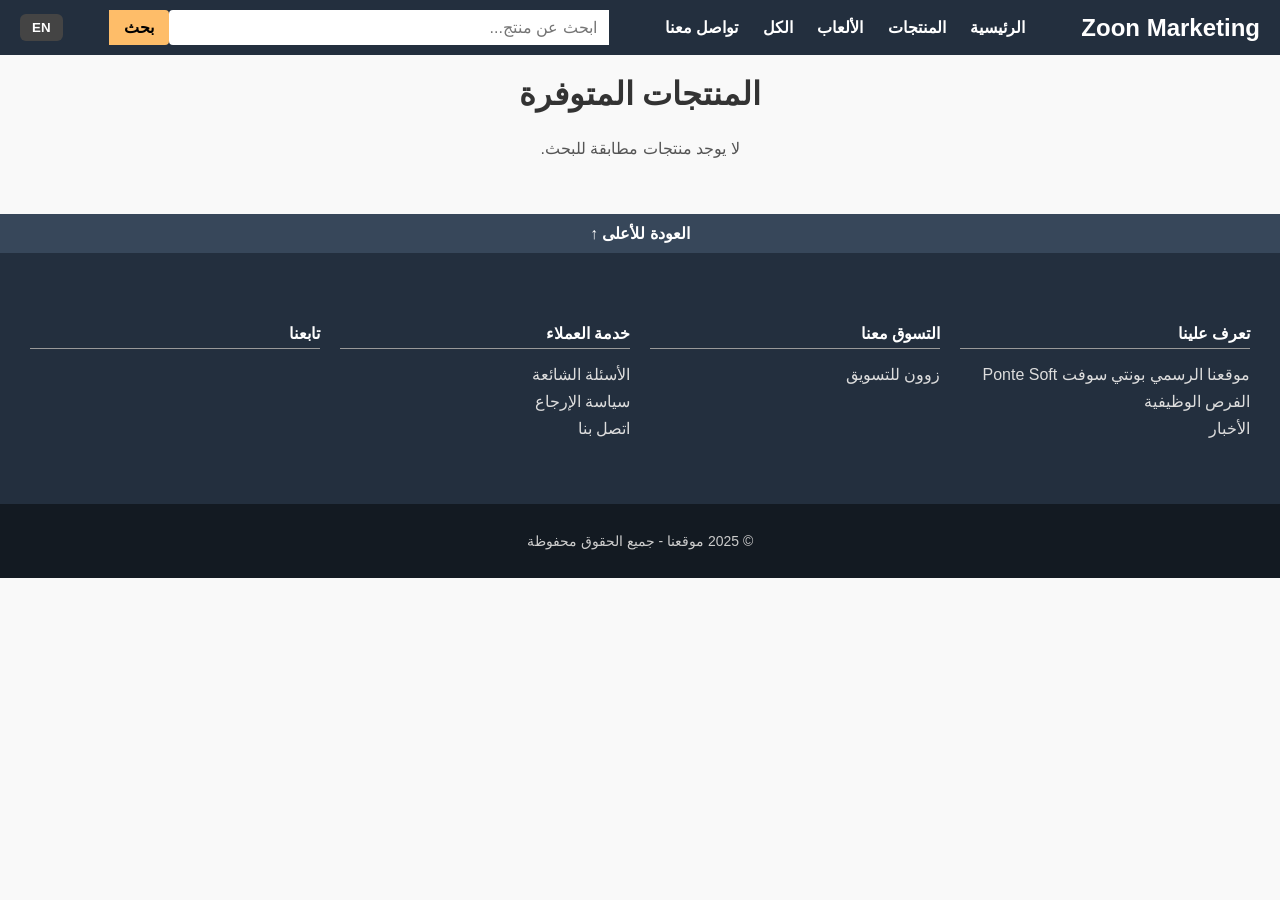
<file: server.html>
<!DOCTYPE html>
<html lang="ar" dir="rtl">
<head>
  <meta charset="UTF-8" />
  <meta name="viewport" content="width=device-width, initial-scale=1" />
  <title>Zoon Markiting</title>
  <style>
    body { font-family: 'Segoe UI', sans-serif; margin: 0; background-color: #f9f9f9; }
    header {
      background-color: #232f3e;
      color: white;
      display: flex;
      align-items: center;
      padding: 10px 20px;
      justify-content: space-between;
      gap: 15px;
      flex-wrap: wrap;
    }
    header .logo {
      font-size: 24px;
      font-weight: bold;
      cursor: pointer;
    }
    header nav a {
      color: white;
      text-decoration: none;
      margin: 0 10px;
      font-weight: 600;
      font-size: 16px;
    }
    header nav a:hover {
      text-decoration: underline;
    }
    header form {
      flex-grow: 1;
      max-width: 500px;
      display: flex;
    }
    header input[type="search"] {
      flex-grow: 1;
      padding: 8px 12px;
      border-radius: 4px 0 0 4px;
      border: none;
      font-size: 16px;
      outline: none;
    }
    header button.search-btn {
      background-color: #febd69;
      border: none;
      padding: 8px 15px;
      font-weight: bold;
      border-radius: 0 4px 4px 0;
      cursor: pointer;
      font-size: 16px;
    }
    header button.search-btn:hover {
      background-color: #f3a847;
    }
    header .lang-switch {
      background: #444;
      border: none;
      color: white;
      padding: 6px 12px;
      border-radius: 6px;
      cursor: pointer;
      font-weight: bold;
    }
    h1 { text-align: center; color: #333; margin: 20px 0 10px; }
    .products {
      display: grid;
      grid-template-columns: repeat(auto-fill, minmax(250px, 1fr));
      gap: 20px;
      margin: 0 20px 40px;
    }
    .product {
      background: white;
      border-radius: 15px;
      padding: 15px;
      box-shadow: 0 2px 10px rgba(0,0,0,0.1);
      text-align: center;
    }
    .product img {
      width: 100%;
      height: 150px;
      object-fit: cover;
      border-radius: 12px;
    }
    .product h2 {
      font-size: 20px;
      margin: 10px 0 5px;
    }
    .product p {
      color: #555;
      font-size: 14px;
    }
    .product button {
      background-color: #28a745;
      color: white;
      padding: 8px 12px;
      border: none;
      border-radius: 10px;
      cursor: pointer;
      margin-top: 10px;
      font-size: 16px;
    }

    /* Popup order form overlay and container */
    #overlay {
      position: fixed; top: 0; left: 0; right: 0; bottom: 0;
      background: rgba(0,0,0,0.5);
      display: none; justify-content: center; align-items: center;
      z-index: 1000;
    }
    #orderFormContainer {
      background: white;
      border-radius: 12px;
      width: 90%;
      max-width: 400px;
      padding: 20px;
      box-shadow: 0 0 15px rgba(0,0,0,0.25);
      position: relative;
    }
    #orderFormContainer h2 { margin-top: 0; text-align: center; color: #232f3e; }
    #orderFormContainer label { display: block; margin-top: 15px; font-weight: bold; color: #232f3e; }
    #orderFormContainer input, #orderFormContainer textarea {
      width: 100%; padding: 10px; margin-top: 5px; border-radius: 6px; border: 1px solid #ccc; font-size: 14px; resize: vertical;
    }
    #orderFormContainer button {
      margin-top: 20px;
      background: #232f3e;
      color: white;
      border: none;
      padding: 12px;
      width: 100%;
      font-size: 16px;
      border-radius: 6px;
      cursor: pointer;
    }
    #orderFormContainer button:hover { background: #000; }
    #closeBtn {
      position: absolute;
      top: 10px;
      left: 10px;
      background: #ccc;
      border: none;
      border-radius: 50%;
      width: 30px;
      height: 30px;
      cursor: pointer;
      font-weight: bold;
      font-size: 18px;
      line-height: 1;
      color: #333;
    }

    .amazon-style-footer {
  background-color: #232f3e;
  color: #fff;
  font-family: 'Segoe UI', sans-serif;
  direction: rtl;
}

.back-to-top {
  background-color: #37475a;
  text-align: center;
  padding: 10px;
}

.back-to-top a {
  color: #fff;
  text-decoration: none;
  font-weight: bold;
}

.footer-main {
  display: flex;
  flex-wrap: wrap;
  justify-content: space-around;
  padding: 40px 20px;
}

.footer-column {
  flex: 1 1 200px;
  margin: 10px;
}

.footer-column h4 {
  border-bottom: 1px solid #999;
  padding-bottom: 5px;
  margin-bottom: 10px;
  font-size: 16px;
}

.footer-column ul {
  list-style: none;
  padding: 0;
}

.footer-column ul li {
  margin-bottom: 8px;
}

.footer-column ul li a {
  color: #ddd;
  text-decoration: none;
  transition: color 0.3s;
}

.footer-column ul li a:hover {
  color: #fff;
}

.social-icons a {
  font-size: 20px;
  margin-left: 10px;
  color: #ccc;
  transition: color 0.3s;
  text-decoration: none;
}

.social-icons a:hover {
  color: #fff;
}

.footer-bottom {
  background-color: #131a22;
  text-align: center;
  padding: 15px;
  font-size: 14px;
  color: #ccc;
}

  </style>
</head>
<body>

<header>
  <div class="logo" onclick="window.location.reload()">Zoon Marketing</div>
  <nav>
    <a href="#" data-i18n="home">الرئيسية</a>
    <a href="#pageTitle" data-i18n="products">المنتجات</a>
    <a href="#pageTitle" data-i18n="games">الألعاب</a>
    <a href="#pageTitle" data-i18n="all">الكل</a>
    <a href="melito:ponte9354@gmail.com" data-i18n="contact">تواصل معنا</a>
  </nav>
  <form id="searchForm" onsubmit="return false;">
    <input type="search" id="searchInput" placeholder="ابحث عن منتج..." />
    <button class="search-btn" type="submit" data-i18n="search">بحث</button>
  </form>
  <button class="lang-switch" id="langSwitchBtn">EN</button>
</header>

<h1 id="pageTitle">المنتجات المتوفرة</h1>
<div class="products" id="productList"></div>

<!-- نموذج الطلب (Popup) -->
<div id="overlay">
  <div id="orderFormContainer">
    <button id="closeBtn" title="إغلاق">×</button>
    <h2 id="orderTitle">طلب المنتج</h2>

    <form id="orderForm" action="https://formspree.io/f/xanbjpyy" method="POST">
      <input type="hidden" name="productName" id="productName" />
      <input type="hidden" name="productPrice" id="productPrice" />

      <label for="name" data-i18n="fullName">الاسم الكامل:</label>
      <input type="text" name="name" id="name" required placeholder="اكتب اسمك" />

      <label for="email" data-i18n="email">البريد الإلكتروني:</label>
      <input type="email" name="email" id="email" required placeholder="example@email.com" />

      <label for="phone" data-i18n="phone">رقم الهاتف:</label>
      <input type="tel" name="phone" id="phone" required placeholder="مثلاً: 00966555555555" />

      <label for="address" data-i18n="address">العنوان:</label>
      <textarea name="address" id="address" rows="3" required placeholder="اكتب عنوانك الكامل (المدينة، الشارع، رقم المبنى...)"></textarea>

      <div style="margin-top: 10px;">
        <input type="checkbox" id="pay" name="payment_method" value="الدفع عند الاستلام" />
        <label for="pay" data-i18n="pay">الدفع عند الاستلام</label>
      </div>

      <button type="submit" data-i18n="sendOrder">إرسال الطلب</button>
    </form>
  </div>
</div>


<footer class="amazon-style-footer">
  <div class="back-to-top">
    <a href="#">العودة للأعلى ↑</a>
  </div>

  <div class="footer-main">
    <div class="footer-column">
      <h4>تعرف علينا</h4>
      <ul>
        <li><a href="https://ttaim.github.io/Ponte-Soft/">  موقعنا الرسمي بونتي سوفت Ponte Soft</a></li>
        <li><a href="#">الفرص الوظيفية</a></li>
        <li><a href="#">الأخبار</a></li>
      </ul>
    </div>
    <div class="footer-column">
      <h4>التسوق معنا</h4>
      <ul>
        <li><a href="#">زوون للتسويق</a></li>
      </ul>
    </div>
    <div class="footer-column">
      <h4>خدمة العملاء</h4>
      <ul>
        <li><a href="mailto:ponte9354@gmail.com">الأسئلة الشائعة</a></li>
        <li><a href="mailto:ponte9354@gmail.com">سياسة الإرجاع</a></li>
        <li><a href="mailto:ponte9354@gmail.com">اتصل بنا</a></li>
      </ul>
    </div>
    <div class="footer-column">
      <h4>تابعنا</h4>
    </div>
  </div>

  <div class="footer-bottom">
    <p>© 2025 موقعنا - جميع الحقوق محفوظة</p>
  </div>
</footer>



<script>
  const translations = {
    ar: {
      home: 'الرئيسية',
      products: 'المنتجات',
      games: 'الألعاب',
      all: 'الكل',
      contact: 'تواصل معنا',
      search: 'بحث',
      pageTitle: 'المنتجات المتوفرة',
      orderTitle: 'طلب المنتج',
      fullName: 'الاسم الكامل:',
      email: 'البريد الإلكتروني:',
      phone: 'رقم الهاتف:',
      address: 'العنوان:',
      sendOrder: 'إرسال الطلب',
      searchPlaceholder: 'ابحث عن منتج...'
    },
    en: {
      home: 'Home',
      products: 'Products',
      games: 'Games',
      all: 'All',
      contact: 'Contact Us',
      search: 'Search',
      pageTitle: 'Available Products',
      orderTitle: 'Order Product',
      fullName: 'Full Name:',
      email: 'Email:',
      phone: 'Phone:',
      address: 'Address:',
      sendOrder: 'Send Order',
      searchPlaceholder: 'Search for a product...'
    }
  };

  const productList = document.getElementById('productList');
  const overlay = document.getElementById('overlay');
  const closeBtn = document.getElementById('closeBtn');
  const orderForm = document.getElementById('orderForm');
  const productNameInput = document.getElementById('productName');
  const productPriceInput = document.getElementById('productPrice');
  const searchInput = document.getElementById('searchInput');
  const langSwitchBtn = document.getElementById('langSwitchBtn');

  let currentLang = localStorage.getItem('lang') || 'ar';

  const products = JSON.parse(localStorage.getItem('products') || '[]').map(p => ({
    ...p,
    name_en: p.name_en || p.name || '',
    info_en: p.info_en || p.info || '',
    name_ar: p.name || '',
    info_ar: p.info || '',
    availability: p.availability || 'متوفر'
  }));

  function setLanguage(lang) {
    currentLang = lang;
    localStorage.setItem('lang', lang);

    document.querySelectorAll('[data-i18n]').forEach(el => {
      const key = el.getAttribute('data-i18n');
      if (translations[lang][key]) {
        el.textContent = translations[lang][key];
      }
    });

    searchInput.placeholder = translations[lang].searchPlaceholder;
    document.getElementById('pageTitle').textContent = translations[lang].pageTitle;
    document.getElementById('orderTitle').textContent = translations[lang].orderTitle;
    langSwitchBtn.textContent = lang === 'ar' ? 'EN' : 'عربي';

    displayProducts(searchInput.value);
  }

  function smartSearch(text, product) {
    if (!text) return true;
    const searchLower = text.toLowerCase();
    const haystacks = [
      product['name_' + currentLang].toLowerCase(),
      product['info_' + currentLang].toLowerCase(),
      product['name_' + (currentLang === 'ar' ? 'en' : 'ar')].toLowerCase(),
      product['info_' + (currentLang === 'ar' ? 'en' : 'ar')].toLowerCase()
    ];
    const searchWords = searchLower.split(/\s+/).filter(Boolean);
    return searchWords.every(word => haystacks.some(text => text.includes(word)));
  }

  function displayProducts(filter = '') {
    productList.innerHTML = '';
    const filtered = products.filter(p => smartSearch(filter, p));

    if (filtered.length === 0) {
      productList.innerHTML = `<p style="text-align:center; color:#555; grid-column: 1 / -1;">${currentLang === 'ar' ? 'لا يوجد منتجات مطابقة للبحث.' : 'No products match your search.'}</p>`;
      return;
    }

    filtered.forEach((product, index) => {
      const isAvailable = product.availability === 'متوفر' || !product.availability;
      const availabilityColor = isAvailable ? 'green' : 'red';
      const div = document.createElement('div');
      div.className = 'product';
      div.innerHTML = `
        <img src="${product.image}" alt="Product Image" />
        <h2>${product['name_' + currentLang]}</h2>
        <p>${product['info_' + currentLang]}</p>
        <p><strong>${product.price} ريال</strong></p>
        <p style="color:${availabilityColor}; font-weight:bold;">${product.availability}</p>
        ${isAvailable ? `<button data-index="${index}">${currentLang === 'ar' ? 'طلب الآن' : 'Order Now'}</button>` : ''}
      `;
      productList.appendChild(div);
    });
  }

  productList.addEventListener('click', e => {
    if (e.target.tagName === 'BUTTON') {
      const index = e.target.getAttribute('data-index');
      const product = products[index];
      productNameInput.value = product['name_' + currentLang];
      productPriceInput.value = product.price;
      overlay.style.display = 'flex';
    }
  });

  closeBtn.addEventListener('click', () => {
    overlay.style.display = 'none';
    orderForm.reset();
  });

  overlay.addEventListener('click', e => {
    if (e.target === overlay) {
      overlay.style.display = 'none';
      orderForm.reset();
    }
  });

  searchInput.addEventListener('input', () => {
    displayProducts(searchInput.value);
  });

  langSwitchBtn.addEventListener('click', () => {
    setLanguage(currentLang === 'ar' ? 'en' : 'ar');
  });

  setLanguage(currentLang);
</script>

</body>
</html>
</file>
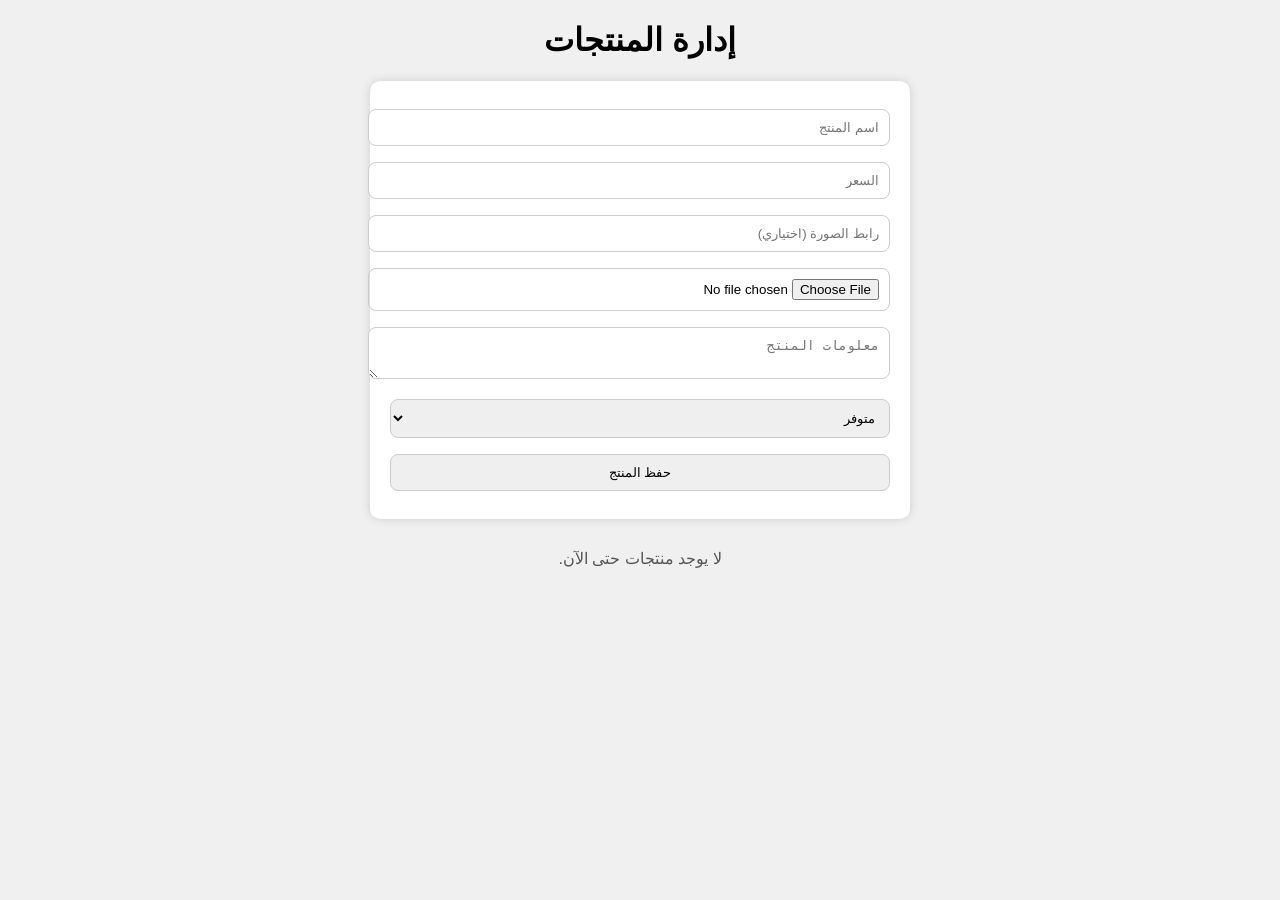
<file: SERVER2.HTML>
<!DOCTYPE html>
<html lang="ar" dir="rtl">
<head>
  <meta charset="UTF-8" />
  <title>لوحة تحكم المدير</title>
  <style>
    body { font-family: 'Segoe UI', sans-serif; margin: 20px; background: #f0f0f0; }
    h1 { text-align: center; }
    .form { background: #fff; padding: 20px; border-radius: 10px; max-width: 500px; margin: auto; box-shadow: 0 0 10px #ccc; }
    input, textarea, select, button { width: 100%; padding: 10px; margin: 8px 0; border: 1px solid #ccc; border-radius: 8px; }
    .products { max-width: 700px; margin: 30px auto; }
    .product { background: #fff; border-radius: 10px; margin-bottom: 15px; padding: 15px; box-shadow: 0 0 8px rgba(0,0,0,0.1); display: flex; align-items: center; justify-content: space-between; }
    .product img { height: 80px; border-radius: 8px; margin-left: 10px; object-fit: cover; width: 100px; }
    .product-info { flex-grow: 1; }
    .delete-btn, .edit-btn { background: #ff4d4d; color: white; border: none; padding: 5px 10px; border-radius: 8px; cursor: pointer; margin-left: 5px; }
    .edit-btn { background: #007bff; }
  </style>
</head>
<body>
  <h1>إدارة المنتجات</h1>
  <div class="form">
    <input type="text" id="name" placeholder="اسم المنتج" required />
    <input type="number" id="price" placeholder="السعر" required min="0" />
    <input type="text" id="imageLink" placeholder="رابط الصورة (اختياري)" />
    <input type="file" id="imageFile" accept="image/*" />
    <textarea id="info" placeholder="معلومات المنتج" required></textarea>
    <select id="availability">
      <option value="متوفر">متوفر</option>
      <option value="غير متوفر">غير متوفر / نفد الكمية</option>
    </select>
    <button onclick="addOrUpdateProduct()">حفظ المنتج</button>
  </div>

  <div class="products" id="productList"></div>

  <script>
    let editIndex = null;

    function getProducts() {
      return JSON.parse(localStorage.getItem('products') || '[]');
    }

    function saveProducts(products) {
      localStorage.setItem('products', JSON.stringify(products));
    }

    function addOrUpdateProduct() {
      const name = document.getElementById('name').value.trim();
      const price = parseFloat(document.getElementById('price').value.trim());
      const imageLink = document.getElementById('imageLink').value.trim();
      const imageFile = document.getElementById('imageFile').files[0];
      const info = document.getElementById('info').value.trim();
      const availability = document.getElementById('availability').value;

      if (!name || isNaN(price) || price < 0 || (!imageLink && !imageFile) || !info) {
        alert("يرجى تعبئة جميع الحقول المطلوبة بشكل صحيح");
        return;
      }

      const reader = new FileReader();

      reader.onload = function () {
        const image = imageLink || reader.result;

        const product = { name, price, image, info, availability };

        const products = getProducts();
        if (editIndex !== null) {
          products[editIndex] = product;
          editIndex = null;
        } else {
          products.push(product);
        }
        saveProducts(products);
        renderProducts();
        resetForm();
        alert("تم حفظ المنتج بنجاح! يمكنك الآن رؤية المنتج في الصفحة الرئيسية.");
      };

      if (imageFile) {
        reader.readAsDataURL(imageFile);
      } else {
        reader.onload();
      }
    }

    function deleteProduct(index) {
      if (!confirm('هل أنت متأكد من حذف هذا المنتج؟')) return;
      const products = getProducts();
      products.splice(index, 1);
      saveProducts(products);
      renderProducts();
    }

    function editProduct(index) {
      const p = getProducts()[index];
      document.getElementById('name').value = p.name;
      document.getElementById('price').value = p.price;
      document.getElementById('imageLink').value = p.image.startsWith("data:") ? '' : p.image;
      document.getElementById('imageFile').value = '';
      document.getElementById('info').value = p.info;
      document.getElementById('availability').value = p.availability;
      editIndex = index;
      window.scrollTo({ top: 0, behavior: 'smooth' });
    }

    function renderProducts() {
      const products = getProducts();
      const container = document.getElementById('productList');
      container.innerHTML = '';
      if (products.length === 0) {
        container.innerHTML = '<p style="text-align:center; color:#555;">لا يوجد منتجات حتى الآن.</p>';
        return;
      }
      products.forEach((p, i) => {
        container.innerHTML += `
          <div class="product">
            <img src="${p.image}" alt="صورة المنتج" />
            <div class="product-info">
              <strong>${p.name}</strong><br />
              السعر: ${p.price} ريال<br />
              <small>${p.info}</small><br />
              <strong style="color:${p.availability === 'متوفر' ? 'green' : 'red'}">${p.availability}</strong>
            </div>
            <div>
              <button class="edit-btn" onclick="editProduct(${i})">تعديل</button>
              <button class="delete-btn" onclick="deleteProduct(${i})">حذف</button>
            </div>
          </div>
        `;
      });
    }

    function resetForm() {
      document.getElementById('name').value = '';
      document.getElementById('price').value = '';
      document.getElementById('imageLink').value = '';
      document.getElementById('imageFile').value = '';
      document.getElementById('info').value = '';
      document.getElementById('availability').value = 'متوفر';
      editIndex = null;
    }

    renderProducts();
  </script>
</body>
</html>
</file>
